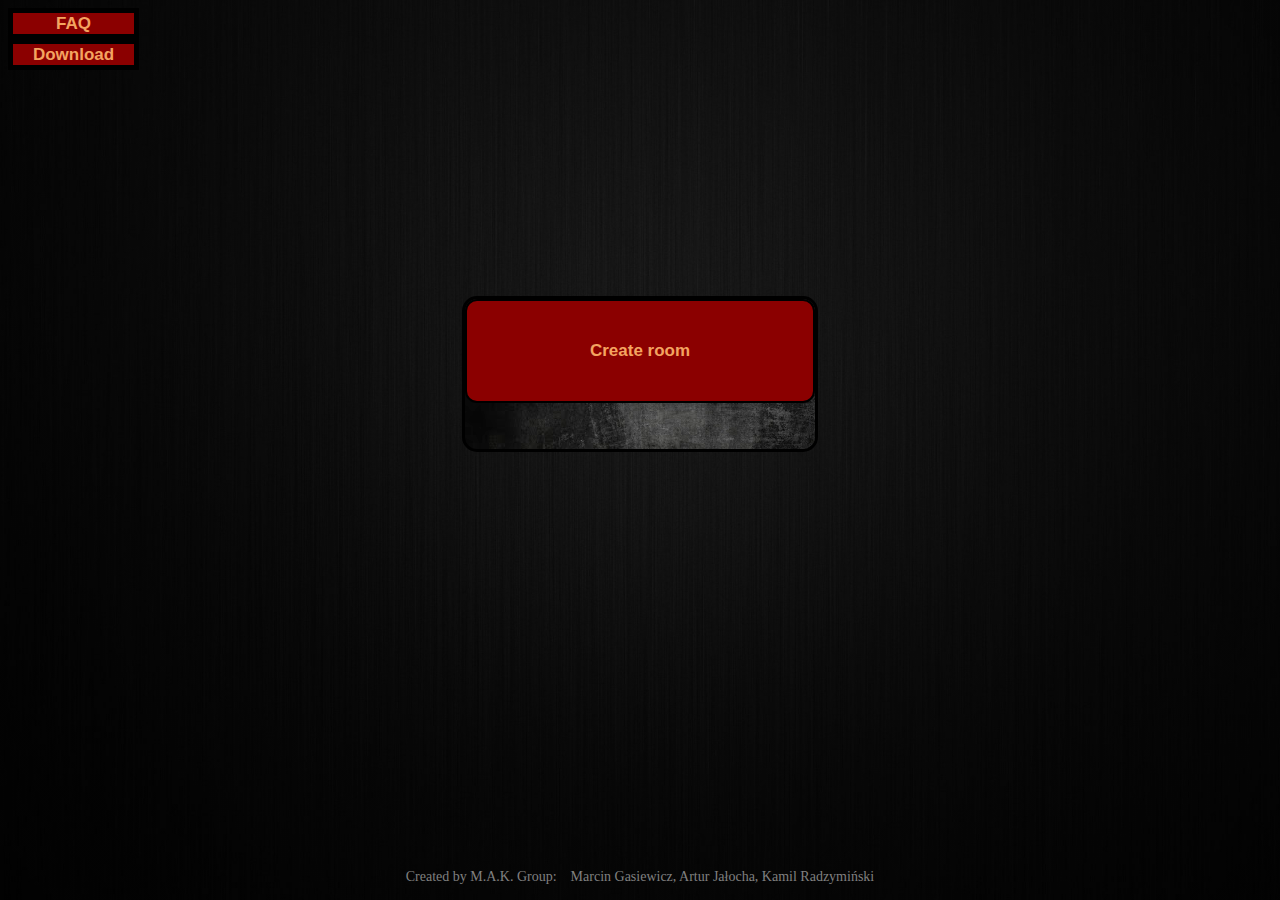
<file: index.html>
<!DOCTYPE html>
<html lang="EN">
<link href="css/main_style.css" rel="stylesheet" type="text/css">
  <head>
		<meta charset="UTF-8">
		<title>Room Creator</title>
  </head>
  <body>
    <div id="wrap">
    	<div class="faq-box">
      		<button id="link-btn" class = "faq-box" title="FAQ" onclick="javascript:location.href='https://kamil-radzyminski.github.io/Snipshare/faq'">FAQ</button>
      	</div>
      	<div class="download-box">
      		<button id="link-btn" class = "download-box" title="Download" onclick="javascript:location.href='https://drive.google.com/file/d/1xtpvEbBOi15UQZHLfyRItsYX9TrRhFtZ/view'">Download</button>
      	</div>
      <div id="main">
        <div class="form-box">
          <div class="button-box">
            <button id="post-btn" type="submit" class="room-btn" title="Limited to one room creation per minute" onclick="clickTimeLimit();">Create room <span id = "timer"></span></button>         
          </div>
          <div id="room">
          </div>
        </div>
      </div>
    </div>
    <div id="footer">
    Created by M.A.K. Group: &nbsp;&nbsp; Marcin Gasiewicz, Artur Jałocha, Kamil Radzymiński
    </div>
  </body>
  <script type="text/javascript">
  const button = document.getElementById('post-btn');

  button.addEventListener('click', async _ => 
  {
  try {     
      var request = new XMLHttpRequest();
      request.onreadystatechange = function()
      {
        if (this.readyState == 4 && this.status == 200) 
        {
            var resp = JSON.parse(this.responseText);
            var respcut = resp.roomname;
            document.getElementById("room").innerHTML = respcut;
        }
      };
    
    request.open('POST', 'https://margasiewicz.pythonanywhere.com/room', true);
    request.send();
    } 
    catch(err) 
    {
    console.error(`Error: ${err}`);
    }
  });
  </script>
  <script>
  function clickTimeLimit()
  {
    document.getElementById("post-btn").textContent = "Disabled for: ";
    document.getElementById("post-btn").style.background = "grey";
    document.getElementById("post-btn").disabled = true;
    setTimeout('document.getElementById("post-btn").style.background="#8B0000"',61000);
    setTimeout('document.getElementById("post-btn").disabled=false;',61000);
    setTimeout('document.getElementById("post-btn").textContent = "Create room"',61000);

    var txt = "Disabled for: ";
    var sec = 59;
    var intervalId = setInterval(myTimer, 1000);
    function myTimer()
    {
      document.getElementById("post-btn").innerHTML = txt + sec;
      sec--;
      if(sec == 0)
      {
        clearInterval(intervalId);
      }
    }
  }
</script>
</html>
</file>
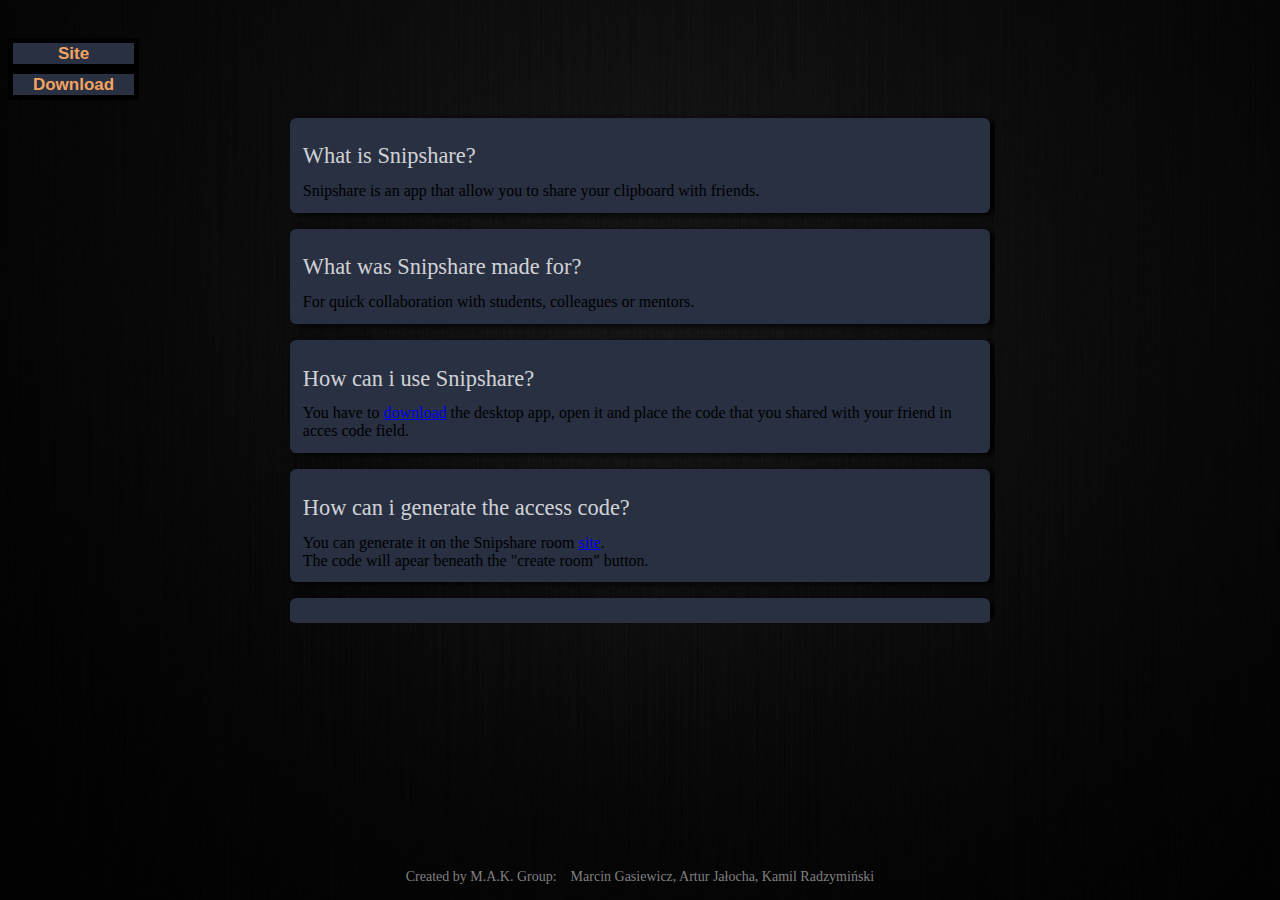
<file: faq.html>
<!DOCTYPE html>
<html lang="EN">
<link href="css/faq_style.css" rel="stylesheet" type="text/css">
  <head>
    <meta charset="UTF-8">
    <title>FAQ</title>
  </head>
  <body>
    <div id="wrap">
      <div id="main">
        <div class="faq-box">
          <button id="link-btn" class = "faq-box" title="Site" onclick="javascript:location.href='https://kamil-radzyminski.github.io/Snipshare/'">Site</button>
        </div>
        <div class="download-box">
          <button id="link-btn" class = "download-box" title="Download" onclick="javascript:location.href='https://drive.google.com/file/d/1xtpvEbBOi15UQZHLfyRItsYX9TrRhFtZ/view'">Download</button>
        </div>
      <div class = "form-box" style="overflow-y:auto;">
              <div class = "accordion-item" id="question1">
                <a class ="accordion-link" href="#question1">
                  What is Snipshare?
                </a>
                <div class ="answer">
                  Snipshare is an app that allow you to share your clipboard with friends.
                </div>
              </div>

               <div class = "accordion-item" id="question1">
                <a class ="accordion-link" href="#question1">
                  What was Snipshare made for?
                </a>
                <div class ="answer">
                  For quick collaboration with students, colleagues or mentors.
                </div>
              </div>

              <div class = "accordion-item" id="question1">
                <a class ="accordion-link" href="#question1">
                  How can i use Snipshare?
                </a>
                <div class ="answer">
                  You have to <a href="https://drive.google.com/file/d/1xtpvEbBOi15UQZHLfyRItsYX9TrRhFtZ/view">download</a> the desktop app, open it and place the code that you shared with your friend in acces code field.
                </div>
              </div>

              <div class = "accordion-item" id="question1">
                <a class ="accordion-link" href="#question1">
                  How can i generate the access code?
                </a>
                <div class ="answer">
                  You can generate it on the Snipshare room <a href="https://kamil-radzyminski.github.io/Snipshare/">site</a>. <br>
                  The code will apear beneath the "create room" button.
                </div>
              </div>

              <div class = "accordion-item" id="question1">
                <a class ="accordion-link" href="#question1">
                  Where can i use Snipshare?
                </a>
                <div class ="answer">
                  Snipshare works on every operating system with Java Runetime installed and it runs on Windows even without it.
                </div>
              </div>

              <div class = "accordion-item" id="question1">
                <a class ="accordion-link" href="#question1">
                  What functions doest Snipshare have?
                </a>
                <div class ="answer">
                  Sending and downloading text messages with a single quick keyboard shortcut!
                </div>
              </div>
            </div>
      </div>
    </div>
    <div id="footer">
    Created by M.A.K. Group: &nbsp;&nbsp; Marcin Gasiewicz, Artur Jałocha, Kamil Radzymiński
    </div>
  </body>
</html>
</file>
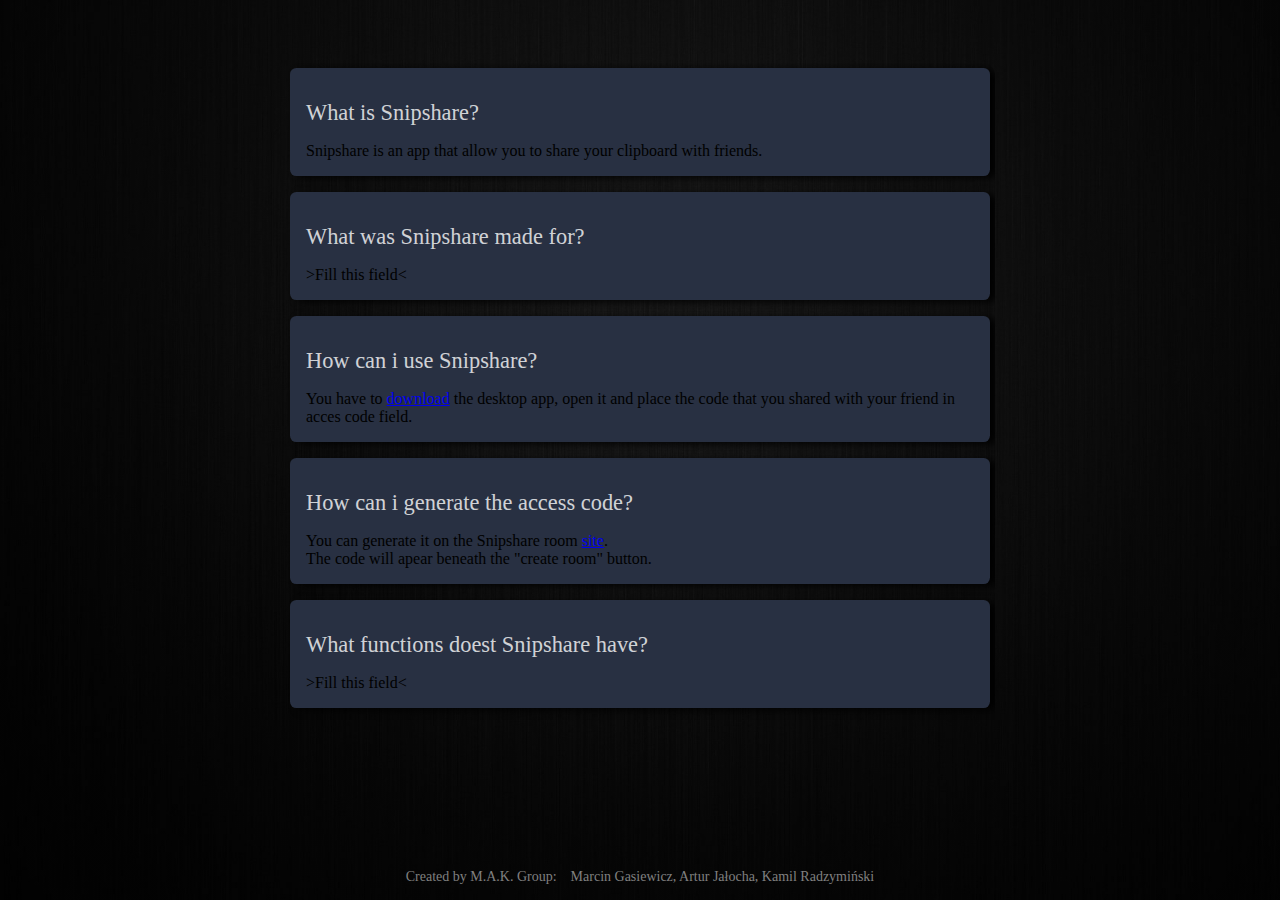
<file: website/faq.html>
<!DOCTYPE html>
<html lang="EN">
<link href="css/faq_style.css" rel="stylesheet" type="text/css">
  <head>
    <meta charset="UTF-8">
    <title>Snipshare</title>
  </head>
  <body>
    <div id="wrap">
      <div id="main">
           <div class = "form-box">
              <div class = "accordion-item" id="question1">
                <a class ="accordion-link" href="#question1">
                  What is Snipshare?
                </a>
                <div class ="answer">
                  Snipshare is an app that allow you to share your clipboard with friends.
                </div>
              </div>

               <div class = "accordion-item" id="question1">
                <a class ="accordion-link" href="#question1">
                  What was Snipshare made for?
                </a>
                <div class ="answer">
                  >Fill this field<
                </div>
              </div>

              <div class = "accordion-item" id="question1">
                <a class ="accordion-link" href="#question1">
                  How can i use Snipshare?
                </a>
                <div class ="answer">
                  You have to <a href="url">download</a> the desktop app, open it and place the code that you shared with your friend in acces code field.
                </div>
              </div>

              <div class = "accordion-item" id="question1">
                <a class ="accordion-link" href="#question1">
                  How can i generate the access code?
                </a>
                <div class ="answer">
                  You can generate it on the Snipshare room <a href="url">site</a>. <br>
                  The code will apear beneath the "create room" button.
                </div>
              </div>

              <div class = "accordion-item" id="question1">
                <a class ="accordion-link" href="#question1">
                  What functions doest Snipshare have?
                </a>
                <div class ="answer">
                  >Fill this field<
                </div>
              </div>
            </div>
      </div>
    </div>
    <div id="footer">
    Created by M.A.K. Group: &nbsp;&nbsp; Marcin Gasiewicz, Artur Jałocha, Kamil Radzymiński
    </div>
  </body>
</html>
</file>
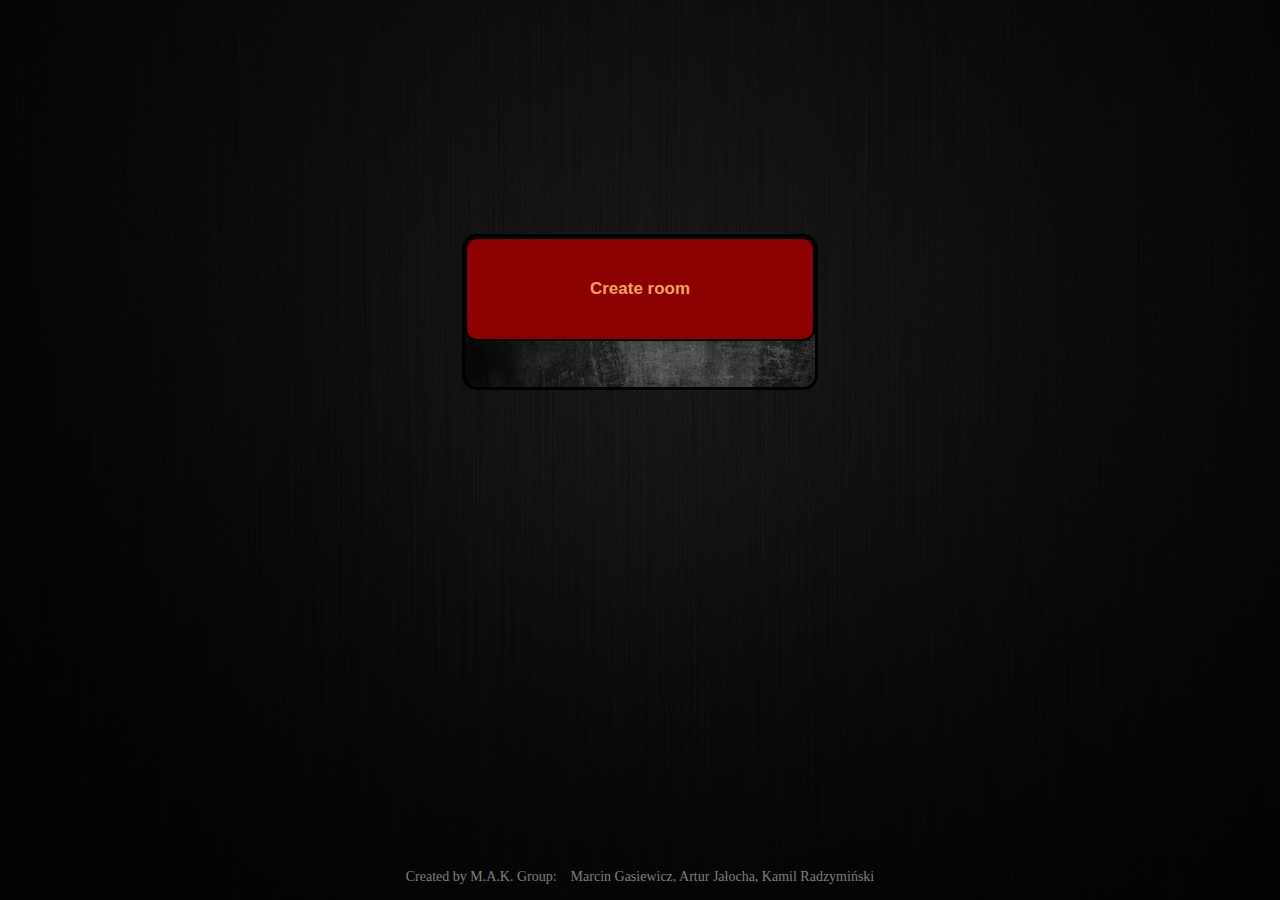
<file: website/main.html>
<!DOCTYPE html>
<html lang="EN">
<link href="css/main_style.css" rel="stylesheet" type="text/css">
  <head>

		<meta charset="UTF-8">
		<title>Room Creator</title>
  </head>
  <body>
    <div id="wrap">
      <div id="main">
        <div class="form-box">
          <div class="button-box">
            <button id="post-btn" type="submit" class="room-btn" title="Limited to one room creation per minute" onclick="clickTimeLimit();">Create room <span id = "timer"></span></button>
                        
          </div>
          <div id="room">
          </div>
        </div>
      </div>
    </div>
    <div id="footer">
    Created by M.A.K. Group: &nbsp;&nbsp; Marcin Gasiewicz, Artur Jałocha, Kamil Radzymiński
    </div>
  </body>
  <script type="text/javascript">
  const button = document.getElementById('post-btn');

  button.addEventListener('click', async _ => 
  {
  try {     
      var request = new XMLHttpRequest();
      request.onreadystatechange = function()
      {
        if (this.readyState == 4 && this.status == 200) 
        {
            var resp = JSON.parse(this.responseText);
            var respcut = resp.roomname;
            document.getElementById("room").innerHTML = respcut;
        }
      };
    
    request.open('POST', 'http://margasiewicz.pythonanywhere.com/room', true);
    request.send();
    } 
    catch(err) 
    {
    console.error(`Error: ${err}`);
    }
  });
  </script>
  <script>
  function clickTimeLimit()
  {
    document.getElementById("post-btn").textContent = "Disabled for: ";
    document.getElementById("post-btn").style.background = "grey";
    document.getElementById("post-btn").disabled = true;
    setTimeout('document.getElementById("post-btn").style.background="#8B0000"',61000);
    setTimeout('document.getElementById("post-btn").disabled=false;',61000);
    setTimeout('document.getElementById("post-btn").textContent = "Create room"',61000);

    var txt = "Disabled for: ";
    var sec = 59;
    var intervalId = setInterval(myTimer, 1000);
    function myTimer()
    {
      document.getElementById("post-btn").innerHTML = txt + sec;
      sec--;
      if(sec == 0)
      {
        clearInterval(intervalId);
      }
    }
  }
</script>
</html>
</file>
<file: css/main_style.css>
html { 
	height:100%; 
}
body { 
	position:absolute; 
	top:0; bottom:0; right:0; left:0; 
	background-image: linear-gradient(rgba(0,0,0,0.4),rgba(0,0,0,0.4)),url("../img/background.jpg");
	background-repeat: no-repeat;
	background-position: center;
	background-size: cover;
}

#wrap {
	min-height: 100%;
}
#main {
	overflow:auto;
	padding-top:150px;
	padding-bottom: 30px;
	}  /* must be same height as the footer */
#room {
	margin-top: 115px;
	margin-left:150px;
	margin-right:150px;
	font-family: sans-serif;
	text-align: center;
	font-size: 20px;
	font-style: bold;
	color: #DAA520;
}
.faq-box{
	width:125px;
	height: 25px;
	position: relative;
	font-size: 17px;
	color: #F4A460;
	font-weight: bold;
	border-style: solid;
	border-color: black;
	background-color: #8B0000;
}
.download-box{
	width:125px;
	height: 25px;
	position: relative;
	font-size: 17px;
	color: #F4A460;
	font-weight: bold;
	border-style: solid;
	border-color: black;
	background-color: #8B0000;
}
.form-box{
	width: 350px;
	height:150px;
	position: relative;
	margin: 6% auto;
	background: grey;
	overflow: hidden;
	border-radius: 15px;
	background-image:url("../img/tapeta.jpg");
	border-style: solid;
}
.button-box{
	width:350px;
	position: absolute;
	top:0;
	border-radius: 30px;
}
.room-btn{
	border-style: solid;
	border-color: black;
	width:100%;
	padding: 40px 30px;
	cursor: pointer;
	display: block;
	margin: auto;
	background: #8B0000;
/*	border:0;*/
	outline: none;
	border-radius: 12px;
	font-size: 17px;
	color: #F4A460;
	font-weight: bold;
}
#footer {
	font-size: 14px;
	color:grey;
/*	background-color: black;*/
	text-align: center;
	padding-top:7px;
	position: relative;
	margin-top: -30px; /* negative value of footer height */
	height: 30px;
	clear:both;
} 
room-btn:hover:after {
    position: absolute;
    top: 0;
    left: 75%;
    width: 100%;
    content: attr(title);
    background-color: #ffa;
    color: #000;
    line-height: 1.4em;
    border: 1px solid #000;
}
</file>
<file: css/faq_style.css>
html { 
	height:100%; 
}
body { 
	position:absolute; 
	top:0; bottom:0; right:0; left:0; 
	background-image: linear-gradient(rgba(0,0,0,0.4),rgba(0,0,0,0.4)),url("../img/background.jpg");
	background-repeat: no-repeat;
	background-position: center;
	background-size: cover;
}

#wrap {
	min-height: 100%;
}
#main {
	overflow:auto;
	padding-top:30px;
	padding-bottom: 10px;
	}  /* must be same height as the footer */
#room {
	margin-top: 115px;
	margin-left:150px;
	margin-right:150px;
	text-align: center;
}
.faq-box{
	width:125px;
	height: 25px;
	position: relative;
	font-size: 17px;
	color: #F4A460;
	font-weight: bold;
	border-style: solid;
	border-color: black;
	background-color: #283042;
}
.download-box{
	width:125px;
	height: 25px;
	position: relative;
	font-size: 17px;
	color: #F4A460;
	font-weight: bold;
	border-style: solid;
	border-color: black;
	background-color: #283042;
}
.form-box{
	width: 700px;
	height:500px;
	position: relative;
	margin: 1% auto;
	background: transparent;
	padding: 5px;
	overflow: hidden;
	border-radius: 12px;
}
.button-box{
	width:220px;
	margin:35px auto;
	position: relative;
	box-shadow: 0 0 20px 9px #ff61241f;
	border-radius: 30px;
}
.toggle-btn{
	padding:10px 30px;
	cursor: pointer;
	background: transparent;
	border:0;
	outline: none;
	position: relative;
	color: #996699;
	font-weight: bold;
	font-style: italic;
}
#btn{
	top:0;
	left: 0;
	position: absolute;
	width:110px;
	height: 100%;
	background:linear-gradient(90deg, rgba(2,0,36,1) 0%, rgba(6,6,89,1) 7%, rgba(2,138,196,1) 100%, rgba(0,212,255,1) 100%, rgba(2,149,204,1) 100%);
	border-radius: 30px;
	transition: .5s;
}
.input-group1{
	top:150px;
	position: absolute;
	width:280px;
	transition:.5s;
}
.input-group2{
	top:105px;
	position: absolute;
	width:280px;
	transition:.5s;
}
.input-field{
	width:100%;
	padding: 10px 0;
	margin: 5px 0;
	border-left: 0;
	border-top: 0;
	border-right: 0;
	border-bottom: 1px solid #999;
	outline:none;
	background:#FFF;
}
.submit-btn{
	width:85%;
	padding: 10px 30px;
	cursor: pointer;
	display: block;
	margin: auto;
	background: linear-gradient(90deg, rgba(2,0,36,1) 0%, rgba(6,6,89,1) 7%, rgba(2,138,196,1) 100%, rgba(0,212,255,1) 100%, rgba(2,149,204,1) 100%);
	border:0;
	outline: none;
	border-radius: 30px;
	font-size: 14px;
	color: #66cc66;
	font-weight: bold;
}
.chech-box{
	margin: 30px 10px 30px 0;
}
span{
	color:#777;
	font-size: 12px;
	bottom:68px;
	position: absolute;
}
#login{
	left: 50px;
}
#register{
	left: 450px;
}
#footer {
	font-size: 14px;
	color:grey;
/*	background-color: black;*/
	text-align: center;
	padding-top:7px;
	position: relative;
	margin-top: -30px; /* negative value of footer height */
	height: 30px;
	clear:both;
} 


section{
	width:100%;
	height: 100vh;

	display: flex;
	align-items: center;
	justify-content: center;
}


.accordion-item{
	background-color: #283042;
	border-radius: .4rem;
	margin-bottom: 1rem;
	padding: 0.8rem;
	box-shadow: .5rem 2px .5rem rgba(0,0,0,.9);
}


.accordion-link{
	font-size: 1.4rem;
	color: rgba(255,255,255,.8);
	text-decoration: none;
	background-color: #283042;
	width:100%;
	display: flex;
	align-items: center;
	justify-content: space-between;
	padding: 0.8rem 0;
}
</file>
<file: website/css/faq_style.css>
html { 
	height:100%; 
}
body { 
	position:absolute; 
	top:0; bottom:0; right:0; left:0; 
	background-image: linear-gradient(rgba(0,0,0,0.4),rgba(0,0,0,0.4)),url("../img/background.jpg");
	background-repeat: no-repeat;
	background-position: center;
	background-size: cover;
}

#wrap {
	min-height: 100%;
}
#main {
	overflow:auto;
	padding-top:30px;
	padding-bottom: 30px;
	}  /* must be same height as the footer */
#room {
	margin-top: 115px;
	margin-left:150px;
	margin-right:150px;
	text-align: center;
}

.form-box{
	width: 700px;
	height:700px;
	position: relative;
	margin: 2% auto;
	background: transparent;
	padding: 5px;
	overflow: hidden;
	border-radius: 12px;
}
.button-box{
	width:220px;
	margin:35px auto;
	position: relative;
	box-shadow: 0 0 20px 9px #ff61241f;
	border-radius: 30px;
}
.toggle-btn{
	padding:10px 30px;
	cursor: pointer;
	background: transparent;
	border:0;
	outline: none;
	position: relative;
	color: #996699;
	font-weight: bold;
	font-style: italic;
}
#btn{
	top:0;
	left: 0;
	position: absolute;
	width:110px;
	height: 100%;
	background:linear-gradient(90deg, rgba(2,0,36,1) 0%, rgba(6,6,89,1) 7%, rgba(2,138,196,1) 100%, rgba(0,212,255,1) 100%, rgba(2,149,204,1) 100%);
	border-radius: 30px;
	transition: .5s;
}
.input-group1{
	top:150px;
	position: absolute;
	width:280px;
	transition:.5s;
}
.input-group2{
	top:105px;
	position: absolute;
	width:280px;
	transition:.5s;
}
.input-field{
	width:100%;
	padding: 10px 0;
	margin: 5px 0;
	border-left: 0;
	border-top: 0;
	border-right: 0;
	border-bottom: 1px solid #999;
	outline:none;
	background:#FFF;
}
.submit-btn{
	width:85%;
	padding: 10px 30px;
	cursor: pointer;
	display: block;
	margin: auto;
	background: linear-gradient(90deg, rgba(2,0,36,1) 0%, rgba(6,6,89,1) 7%, rgba(2,138,196,1) 100%, rgba(0,212,255,1) 100%, rgba(2,149,204,1) 100%);
	border:0;
	outline: none;
	border-radius: 30px;
	font-size: 14px;
	color: #66cc66;
	font-weight: bold;
}
.chech-box{
	margin: 30px 10px 30px 0;
}
span{
	color:#777;
	font-size: 12px;
	bottom:68px;
	position: absolute;
}
#login{
	left: 50px;
}
#register{
	left: 450px;
}
#footer {
	font-size: 14px;
	color:grey;
/*	background-color: black;*/
	text-align: center;
	padding-top:7px;
	position: relative;
	margin-top: -30px; /* negative value of footer height */
	height: 30px;
	clear:both;
} 


section{
	width:100%;
	height: 100vh;

	display: flex;
	align-items: center;
	justify-content: center;
}


.accordion-item{
	background-color: #283042;
	border-radius: .4rem;
	margin-bottom: 1rem;
	padding: 1rem;
	box-shadow: .5rem 2px .5rem rgba(0,0,0,.9);
}


.accordion-link{
	font-size: 1.4rem;
	color: rgba(255,255,255,.8);
	text-decoration: none;
	background-color: #283042;
	width:100%;
	display: flex;
	align-items: center;
	justify-content: space-between;
	padding: 1rem 0;
}
</file>
<file: website/css/main_style.css>
html { 
	height:100%; 
}
body { 
	position:absolute; 
	top:0; bottom:0; right:0; left:0; 
	background-image: linear-gradient(rgba(0,0,0,0.4),rgba(0,0,0,0.4)),url("../img/background.jpg");
	background-repeat: no-repeat;
	background-position: center;
	background-size: cover;
}

#wrap {
	min-height: 100%;
}
#main {
	overflow:auto;
	padding-top:150px;
	padding-bottom: 30px;
	}  /* must be same height as the footer */
#room {
	margin-top: 115px;
	margin-left:150px;
	margin-right:150px;
	font-family: sans-serif;
	text-align: center;
	font-size: 20px;
	font-style: bold;
	color: #DAA520;
}
.form-box{
	width: 350px;
	height:150px;
	position: relative;
	margin: 6% auto;
	background: grey;
	overflow: hidden;
	border-radius: 15px;
	background-image:url("../img/tapeta.jpg");
	border-style: solid;
}
.button-box{
	width:350px;
	position: absolute;
	top:0;
	border-radius: 30px;
}
.room-btn{
	border-style: solid;
	border-color: black;
	width:100%;
	padding: 40px 30px;
	cursor: pointer;
	display: block;
	margin: auto;
	background: #8B0000;
/*	border:0;*/
	outline: none;
	border-radius: 12px;
	font-size: 17px;
	color: #F4A460;
	font-weight: bold;
}
#footer {
	font-size: 14px;
	color:grey;
/*	background-color: black;*/
	text-align: center;
	padding-top:7px;
	position: relative;
	margin-top: -30px; /* negative value of footer height */
	height: 30px;
	clear:both;
} 
room-btn:hover:after {
    position: absolute;
    top: 0;
    left: 75%;
    width: 100%;
    content: attr(title);
    background-color: #ffa;
    color: #000;
    line-height: 1.4em;
    border: 1px solid #000;
}
</file>
